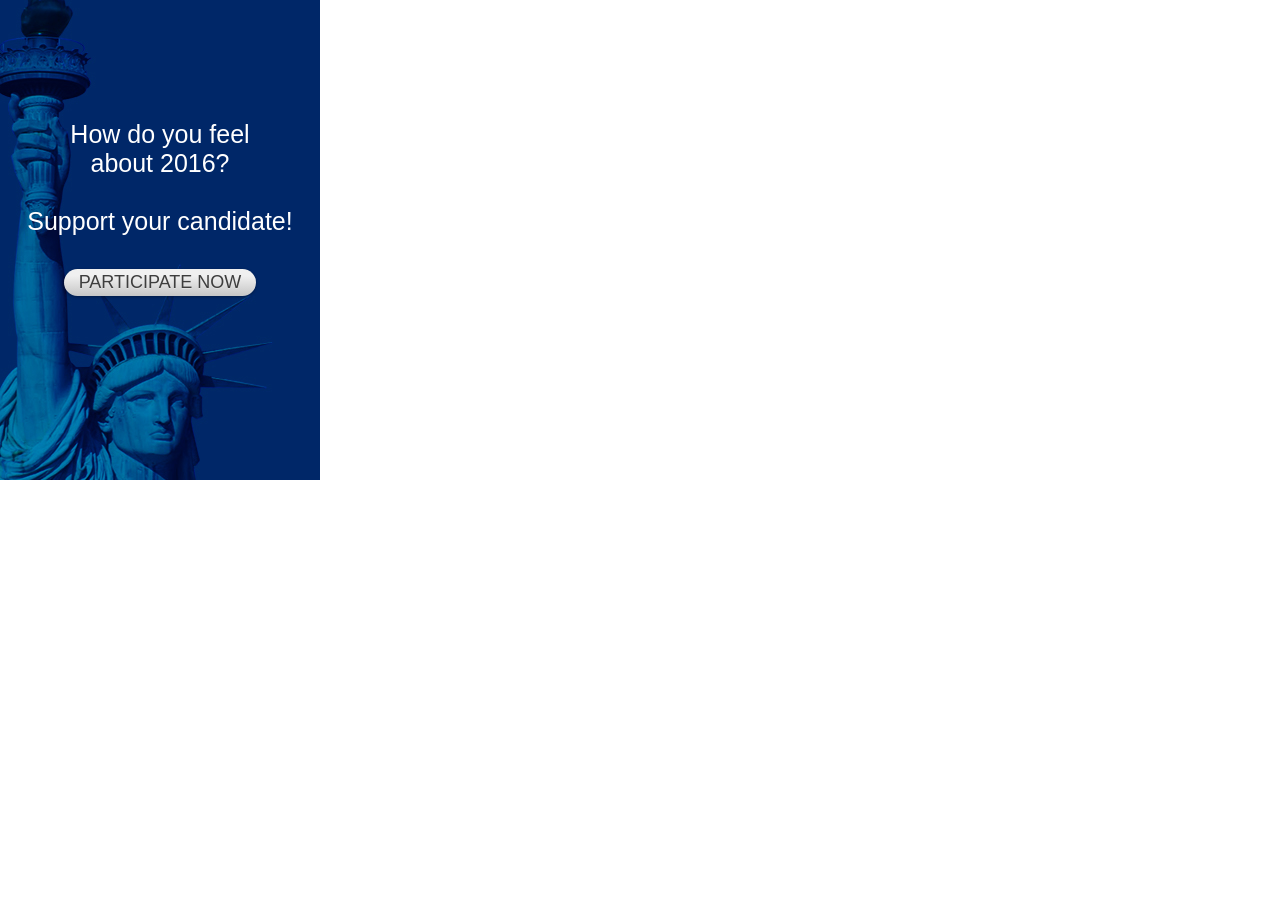
<file: set1/index.html>
<!DOCTYPE html>
<html lang="en">
<head>
	<meta charset="UTF-8">
	<title>CustomAd</title>
    <script>
        
        var params = function (param) {
            // This function is anonymous, is executed immediately and 
            // the return value is assigned to QueryString!
            var query_string = {};
            var query = window.location.search.substring(1);
            var vars = query.split("&");
            for (var i=0;i<vars.length;i++) {
            var pair = vars[i].split("=");
            // If first entry with this name
            if (typeof query_string[pair[0]] === "undefined") {
            query_string[pair[0]] = pair[1];
            // If second entry with this name
            } else if (typeof query_string[pair[0]] === "string") {
            var arr = [ query_string[pair[0]], pair[1] ];
            query_string[pair[0]] = arr;
            // If third or later entry with this name
            } else {
            query_string[pair[0]].push(pair[1]);
            }
            } 
            return query_string;
        } ();
        
        var getParam = function (p) {
            
            if (typeof params[p] != 'undefined') {
                return JSON.parse(decodeURIComponent(params[p]));
            }
        }
        
        var custTracker = getParam('custTracker');
        var ct = getParam('ct');
        var cte = getParam('cte');
        var tags = getParam('tags');
    </script>
</head>
<body>
    <div id="rma-widget">
   
    </div>
</body>
	<script src="js/main.js"></script>
</html>
</file>
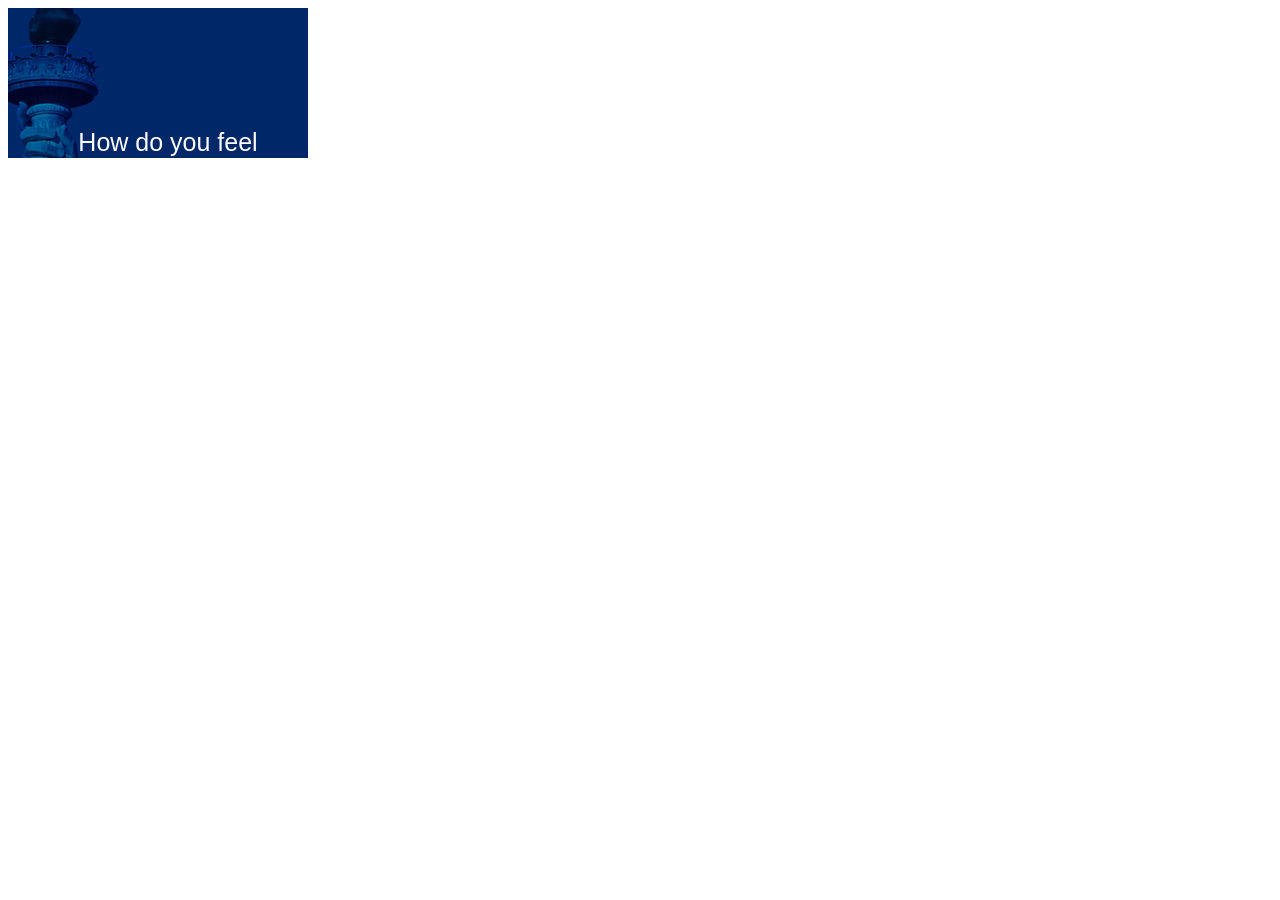
<file: set1/iframe.html>
<!DOCTYPE html>
<html lang="en">
<head>
  <meta charset="UTF-8">
  <title>Document</title>
</head>
<body>
  <iframe src='index.html?custTracker=%5B"https%3A%2F%2Fwww.cdn.serving1.net%2Fa%2Fanalytic.htm%3Fuid%3D0%26isNew%3Dfalse%26referredUrl%3D%7B%7BreferredUrl%7D%7D%26rmaId%3D191%26domainId%3D0%26pageLoadId%3Da46a5d99-8ca1-594c-3b45-4b645429339c%26userId%3D2754%26pubUserId%3D0%26campaignId%3D3c46e548b51b91a074f1e7d7690126f7%26browser%3DChrome%26os%3Dothers%26domain%3D%26callback%3DtrackSuccess%26callback%3DtrackSuccess%26type%3D%7B%7Brmatype%7D%7D%26tt%3D%7B%7Brmatt%7D%7D%26value%3D%7B%7Brmavalue%7D%7D"%2C"https%3A%2F%2Ftrk.mwstats.net%2Fstats%2Finteraction.png%3Fid%3D%24%7Bmw_bid_id%7D%26li%3D%24%7Bmw_lineitem_id%7D%26t%3D%24%7Bmw_timestamp%7D%26cr%3D%24%7Bmw_creative_id%7D%26ii%3D%7B%7Brmatype%7D%7D"%5D&cte=__MW_CLICK_URL__&ct=&tags=%7B"dsp"%3A"mobilewalla"%2C"exchange"%3A"%24%7Bmw_exchange_id%7D"%2C"inventory"%3A""%7D' frameborder="0"></iframe>
</body>
</html>
</file>
